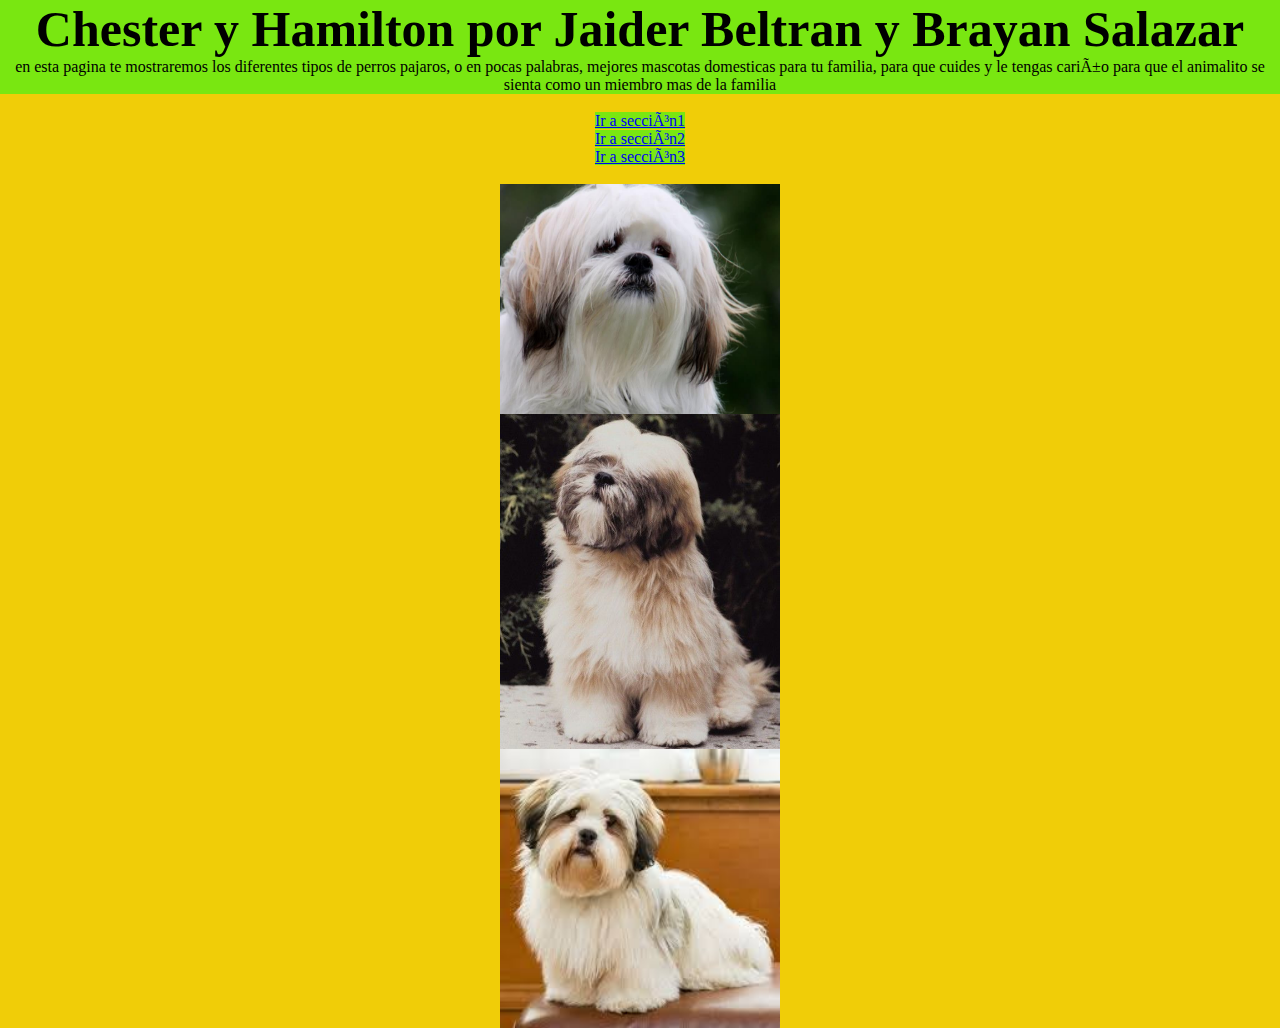
<file: index.html>
<!DOCTYPE html>
<html>
	<head>
		<meta http-equiv="content-type" content="text/html; charset="utf-8">
		<title>Chester y Hamilton</title>
		<link rel="stylesheet" href="style.css">
	</head>
	<body>
		<h1 id="miSuperTitulo">Chester y Hamilton por Jaider Beltran y Brayan Salazar</h1>
		<p>en esta pagina te mostraremos los diferentes tipos de perros pajaros, o en pocas palabras, mejores mascotas domesticas para tu familia, para que cuides y le tengas cariño para que el animalito se sienta como un miembro mas de la familia</p><br>
		<a href="seccion1.html">Ir a sección1</a><br>
		<a href="seccion2.html">Ir a sección2</a><br>
		<a href="seccion3.html">Ir a sección3</a><br><br>
		<img class="imagenesIntro" src="./imagenes/1.jpg">
		<img class="imagenesIntro" src="./imagenes/2.jpg">
		<img class="imagenesIntro" src="./imagenes/3.jpg">
		

	</body>
</html>
</file>
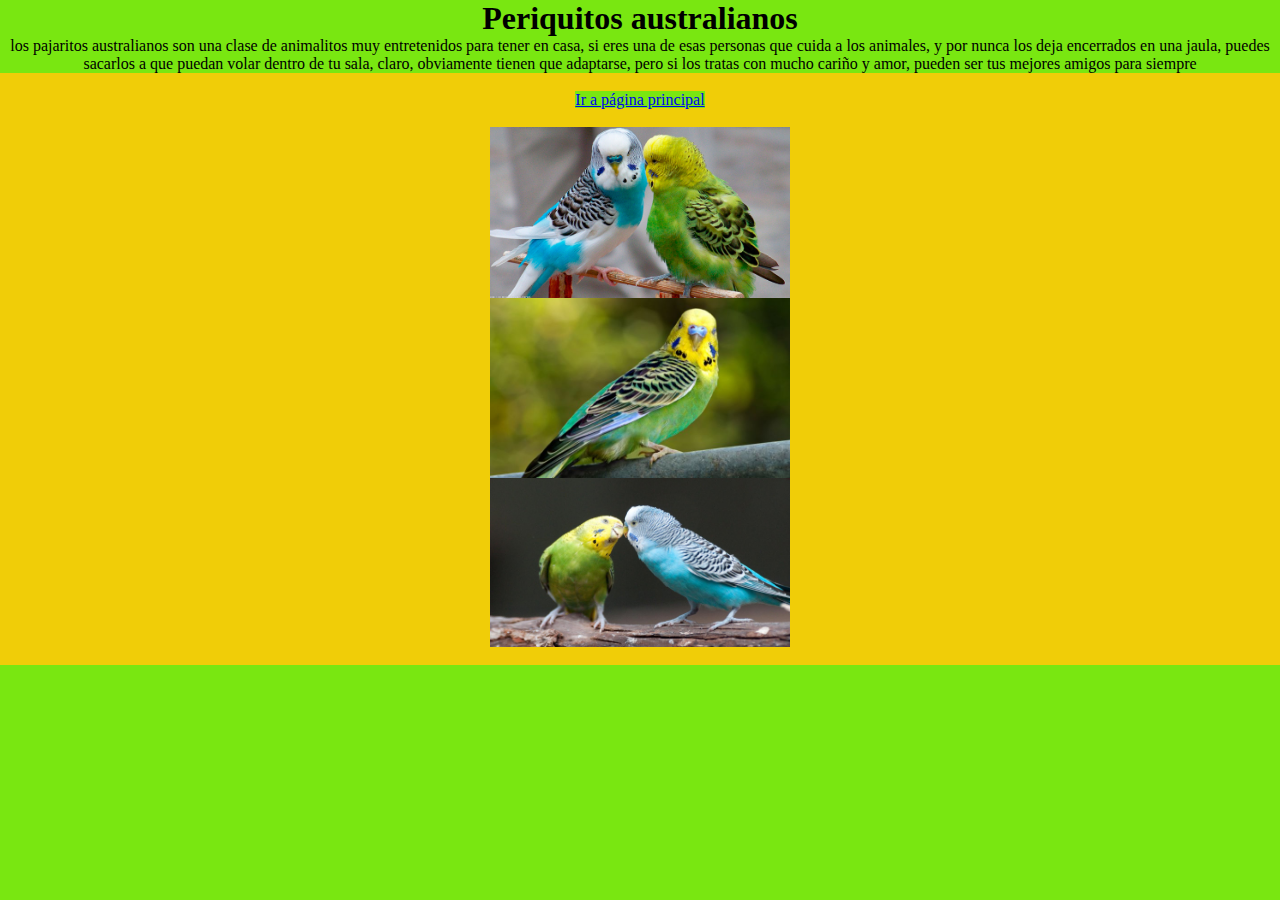
<file: seccion1.html>
<!DOCTYPE html>
<html>

<head>
	<meta charset='utf-8'>
	<meta name='viewport' content='width=device-width, initial-scale=1'>
	<title> Periquitos australianos </title>
	<link rel="stylesheet" href="style.css">
</head>

<body>
	<h1>Periquitos australianos</h1>
	<p>los pajaritos australianos son una clase de animalitos muy entretenidos para tener en casa, si eres una de esas personas que cuida a los animales, y por nunca los deja encerrados en una jaula, puedes sacarlos a que puedan volar dentro de tu sala, claro, obviamente tienen que adaptarse, pero si los tratas con mucho cariño y amor, pueden ser tus mejores amigos para siempre</p><br>
	<a href="index.html">Ir a página principal</a>
	<br>
	<br>
	<img src="imagenes/4.jpg">
	<img src="imagenes/5.jpg">
	<img src="imagenes/6.jpg"><br>
	
</body>

</html>
</file>
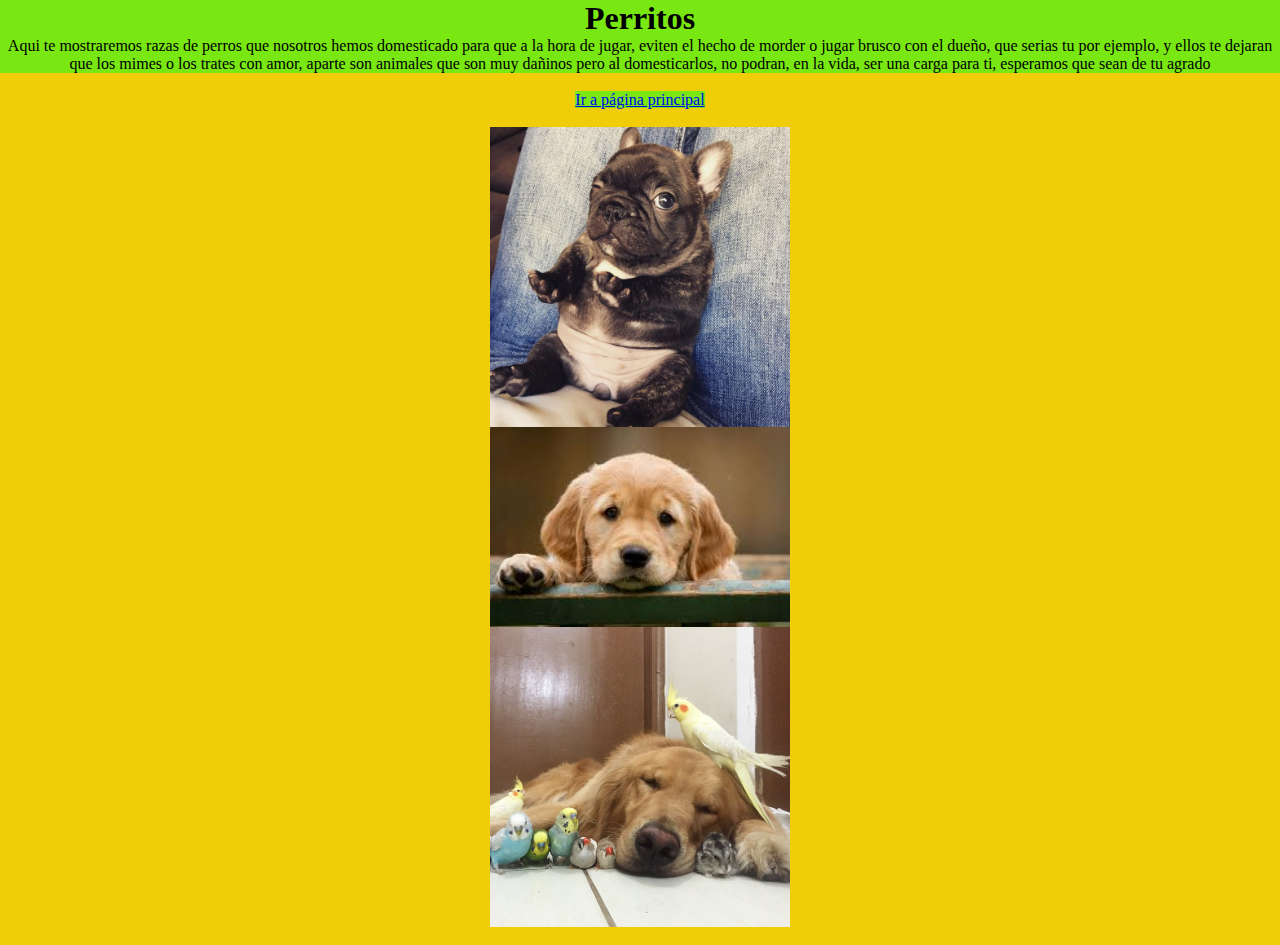
<file: seccion2.html>
<!DOCTYPE html>
<html>

<head>
	<meta charset='utf-8'>
	<meta name='viewport' content='width=device-width, initial-scale=1'>
	<title> Sección2 </title>
	<link rel="stylesheet" href="style.css">
</head>

<body>
	<h1>Perritos</h1>
	<p>Aqui te mostraremos razas de perros que nosotros hemos domesticado para que a la hora de jugar, eviten el hecho de morder o jugar brusco con el dueño, que serias tu por ejemplo, y ellos te dejaran que los mimes o los trates con amor, aparte son animales que son muy dañinos pero al domesticarlos, no podran, en la vida, ser una carga para ti, esperamos que sean de tu agrado</p><br>
	<a href="index.html">Ir a página principal</a>
	<br>
	<br>	
	<img src="imagenes/7.jpg">
	<img src="imagenes/8.jpg">
	<img src="imagenes/9.jpg"><br>
	
</body>

</html>
</file>
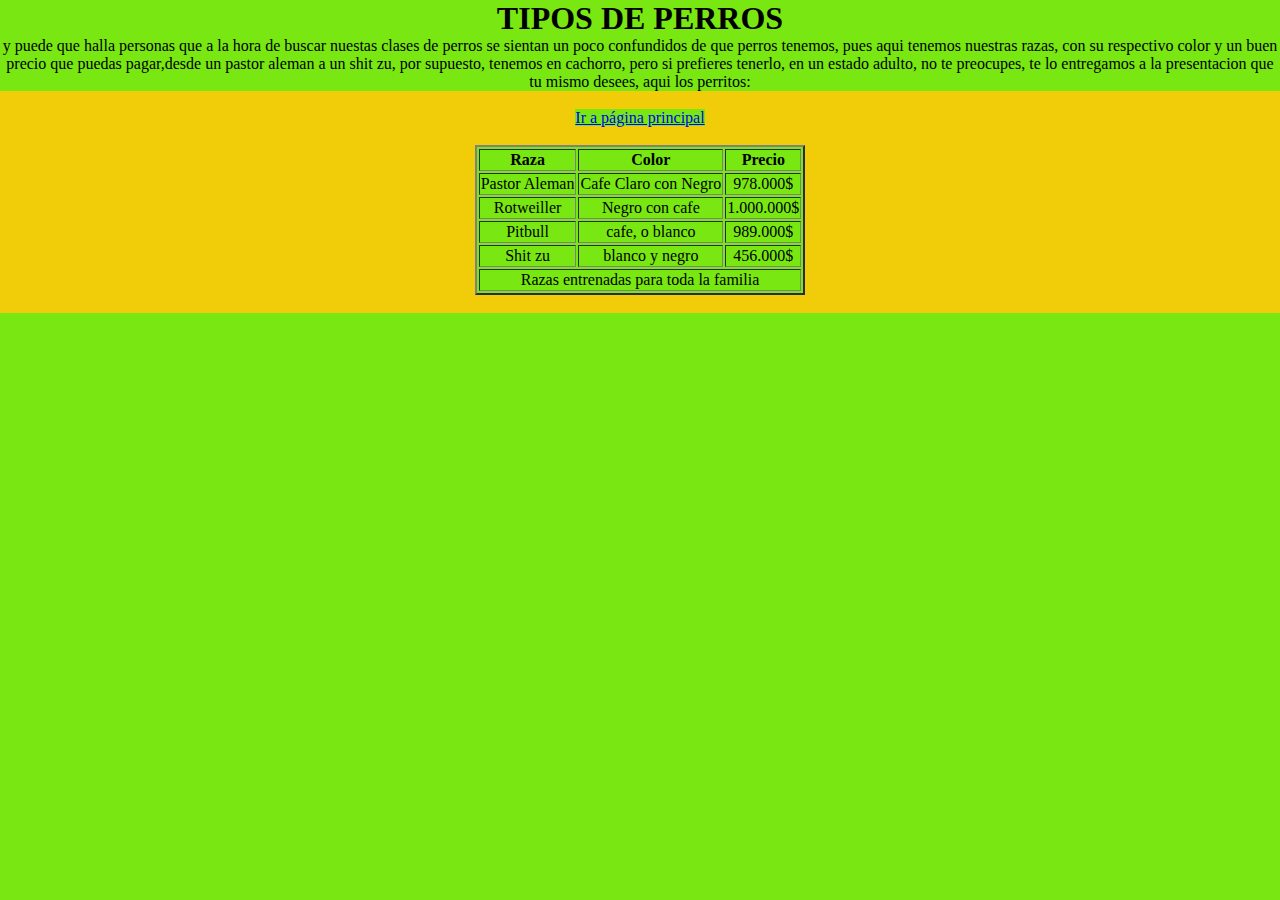
<file: seccion3.html>
<!DOCTYPE html>
<html>

<head>
	<meta charset='utf-8'>
	<meta name='viewport' content='width=device-width, initial-scale=1'>
	<title> Sección3 </title>
	<link rel="stylesheet" href="style.css">
</head>

<body>
	<h1>TIPOS DE PERROS</h1>
	<p>y puede que halla personas que a la hora de buscar nuestas clases de perros se sientan un poco confundidos de que perros tenemos, pues aqui tenemos nuestras razas, con su respectivo color y un buen precio que puedas pagar,desde un pastor aleman a un shit zu, por supuesto, tenemos en cachorro, pero si prefieres tenerlo, en un estado adulto, no te preocupes, te lo entregamos a la presentacion que tu mismo desees, aqui los perritos:</p><br>
	<a href="index.html">Ir a página principal</a>
	<br>
	<br>
	<table border="2px">
		<thead>
			<tr>
				<th>Raza</th>
				<th>Color</th>
				<th>Precio</th>
			</tr>
		</thead>
		<tbody>
			<tr>
				<td>Pastor Aleman</td>
				<td>Cafe Claro con Negro</td>
				<td>978.000$</td>
			</tr>
			<tr>
				<td>Rotweiller</td>
				<td>Negro con cafe</td>
				<td>1.000.000$</td>
			</tr>
			<tr>
				<td>Pitbull</td>
				<td>cafe, o blanco</td>
				<td>989.000$</td>
			</tr>
			<tr>
				<td>Shit zu</td>
				<td>blanco y negro</td>
				<td>456.000$</td>
			</tr>
		</tbody>
		<tfoot>
			<tr>
				<td colspan="3">Razas entrenadas para toda la familia</td>

			</tr>
		</tfoot>
	</table><br>
</body>

</html>
</file>
<file: style.css>
*{
    background-color:rgb(121, 231, 17);
    text-align: center;
    margin: auto;
}

body{
    background-color: rgb(240, 205, 8);
}

#miSuperTitulo{
    font-size: 50px;
}

.imagenesIntro{
    width: 280px;
    display: block;
}

a:hover{
    color: rgb(17, 38, 231);
    font-size: 20px;
    font-style: italic;
}

img{
    width: 300px;
    display: block;
}

img:hover{
    width: 320px;
}
</file>
